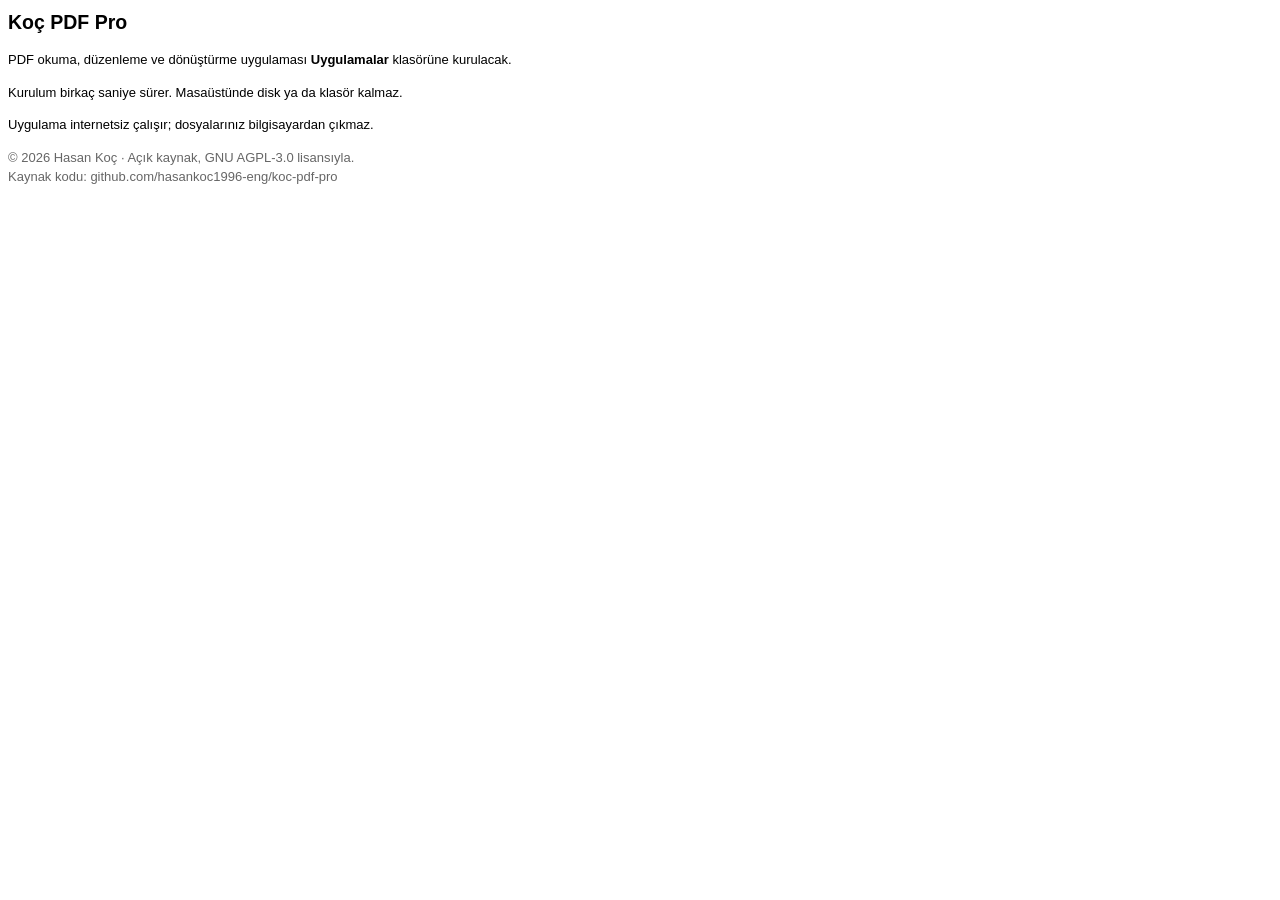
<file: packaging/pkg/hosgeldiniz.html>
<!doctype html><html lang="tr"><head><meta charset="utf-8">
<style>body{font:13px -apple-system,sans-serif;line-height:1.5} h2{margin:0 0 8px}</style></head><body>
<h2>Koç PDF Pro</h2>
<p>PDF okuma, düzenleme ve dönüştürme uygulaması <b>Uygulamalar</b> klasörüne kurulacak.</p>
<p>Kurulum birkaç saniye sürer. Masaüstünde disk ya da klasör kalmaz.</p>
<p>Uygulama internetsiz çalışır; dosyalarınız bilgisayardan çıkmaz.</p>
<p style="color:#666">© 2026 Hasan Koç · Açık kaynak, GNU AGPL-3.0 lisansıyla.<br>
Kaynak kodu: github.com/hasankoc1996-eng/koc-pdf-pro</p>
</body></html>
</file>
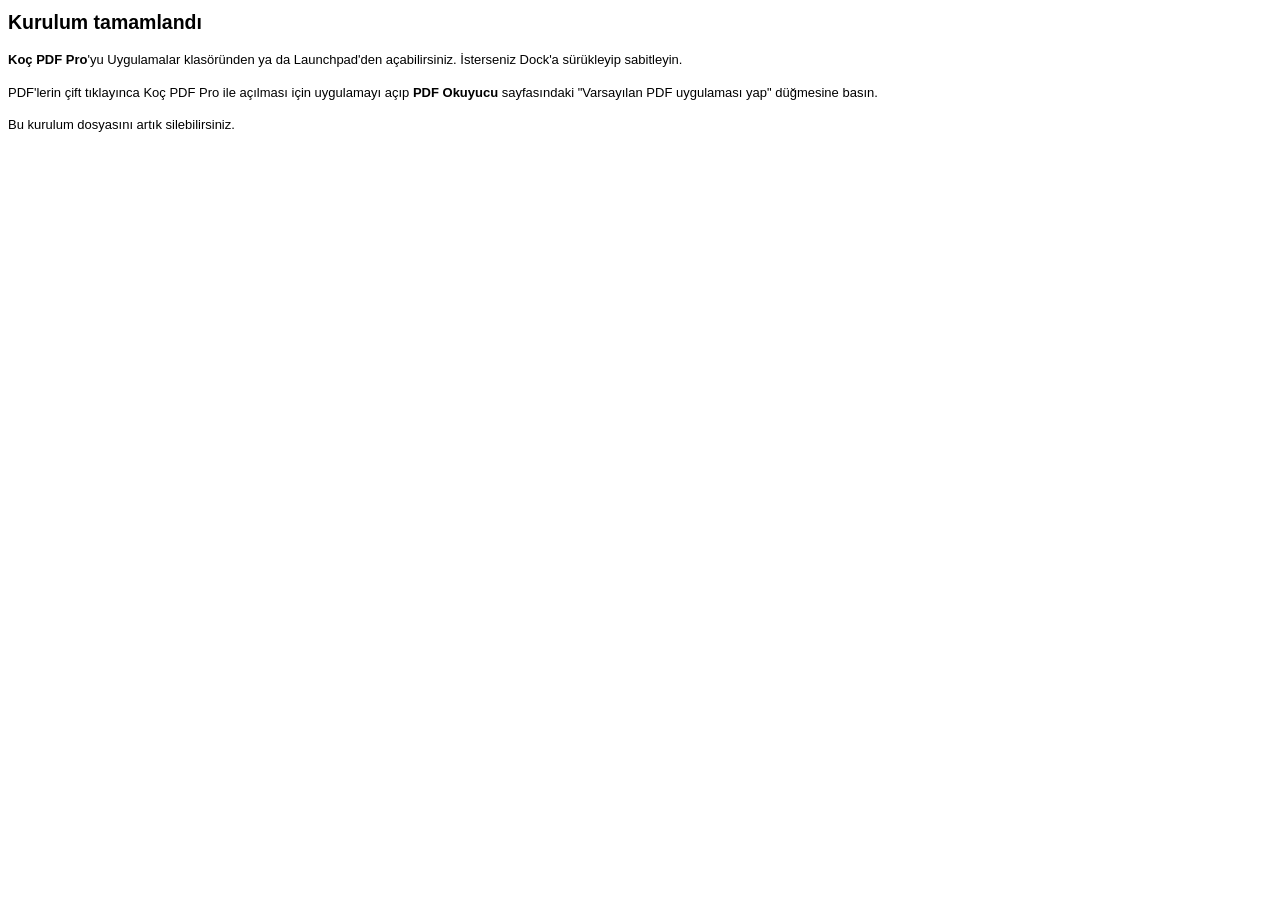
<file: packaging/pkg/tamam.html>
<!doctype html><html lang="tr"><head><meta charset="utf-8">
<style>body{font:13px -apple-system,sans-serif;line-height:1.5} h2{margin:0 0 8px}</style></head><body>
<h2>Kurulum tamamlandı</h2>
<p><b>Koç PDF Pro</b>'yu Uygulamalar klasöründen ya da Launchpad'den açabilirsiniz.
İsterseniz Dock'a sürükleyip sabitleyin.</p>
<p>PDF'lerin çift tıklayınca Koç PDF Pro ile açılması için uygulamayı açıp
<b>PDF Okuyucu</b> sayfasındaki "Varsayılan PDF uygulaması yap" düğmesine basın.</p>
<p>Bu kurulum dosyasını artık silebilirsiniz.</p>
</body></html>
</file>
